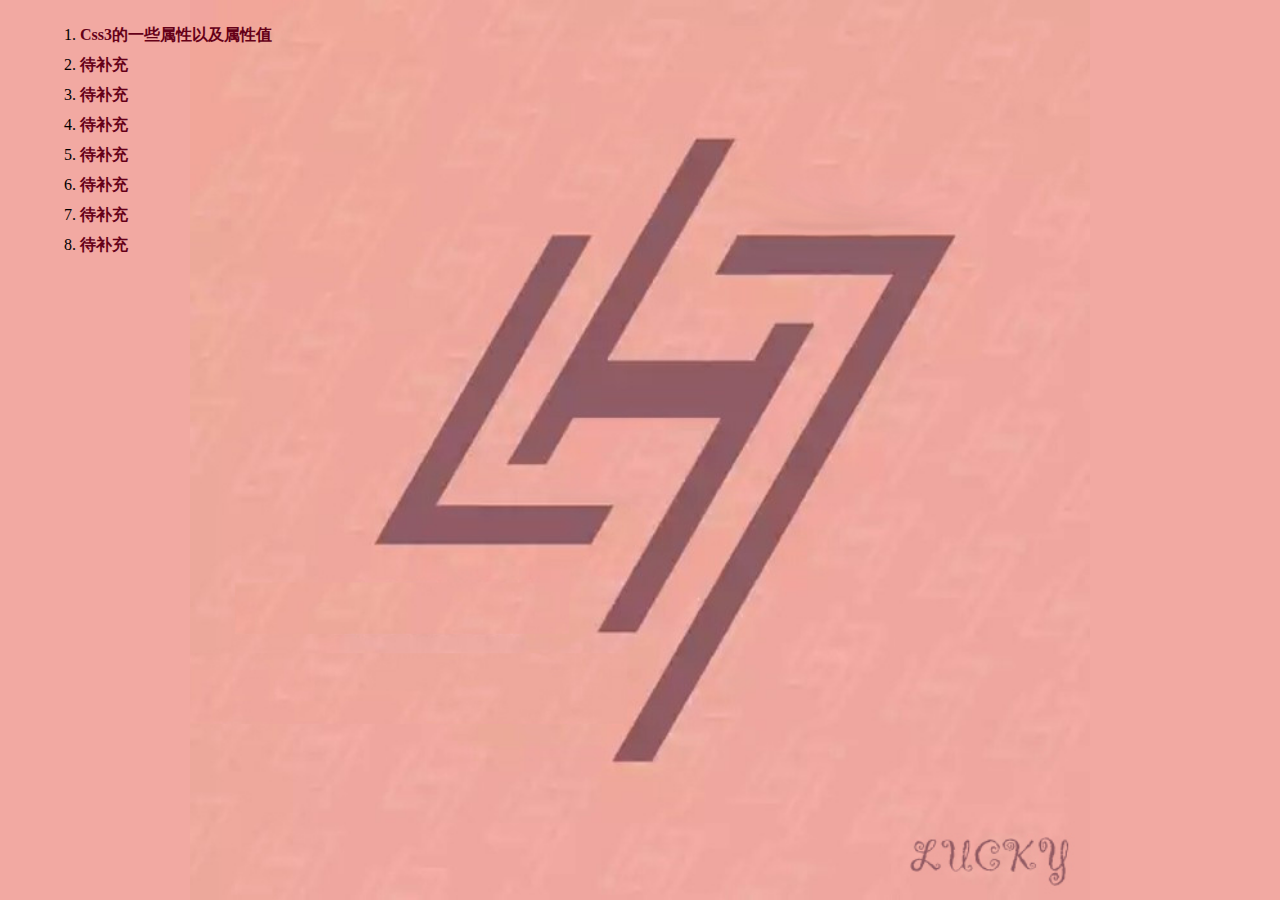
<file: index.html>
<!DOCTYPE html>
<html lang="en">
<head>
    <meta charset="UTF-8" />
    <meta http-equiv="X-UA-Compatible" content="IE=edge,chrome=1">
    <meta http-equiv="Access-Control-Allow-Origin" content="*">
    <meta name="viewport" content="width=device-width,initial-scale=1.0,minimum-scale=1.0,maximum-scale=1.0,user-scalable=no">
    <title>lucky的学习笔记</title>
    <link rel="stylesheet" type="text/css" href="css/index.css" />
    <link href="img/icon.ico" rel="shortcut icon" />
</head>
<body>
    <div class="wrapper">
        <ul class="list">
            <li><a href="pages/css3.html">Css3的一些属性以及属性值</a></li>
            <li><a href="">待补充</a></li>
            <li><a href="">待补充</a></li>
            <li><a href="">待补充</a></li>
            <li><a href="">待补充</a></li>
            <li><a href="">待补充</a></li>
            <li><a href="">待补充</a></li>
            <li><a href="">待补充</a></li>
        </ul>
    </div>
</body>
</html>
</file>
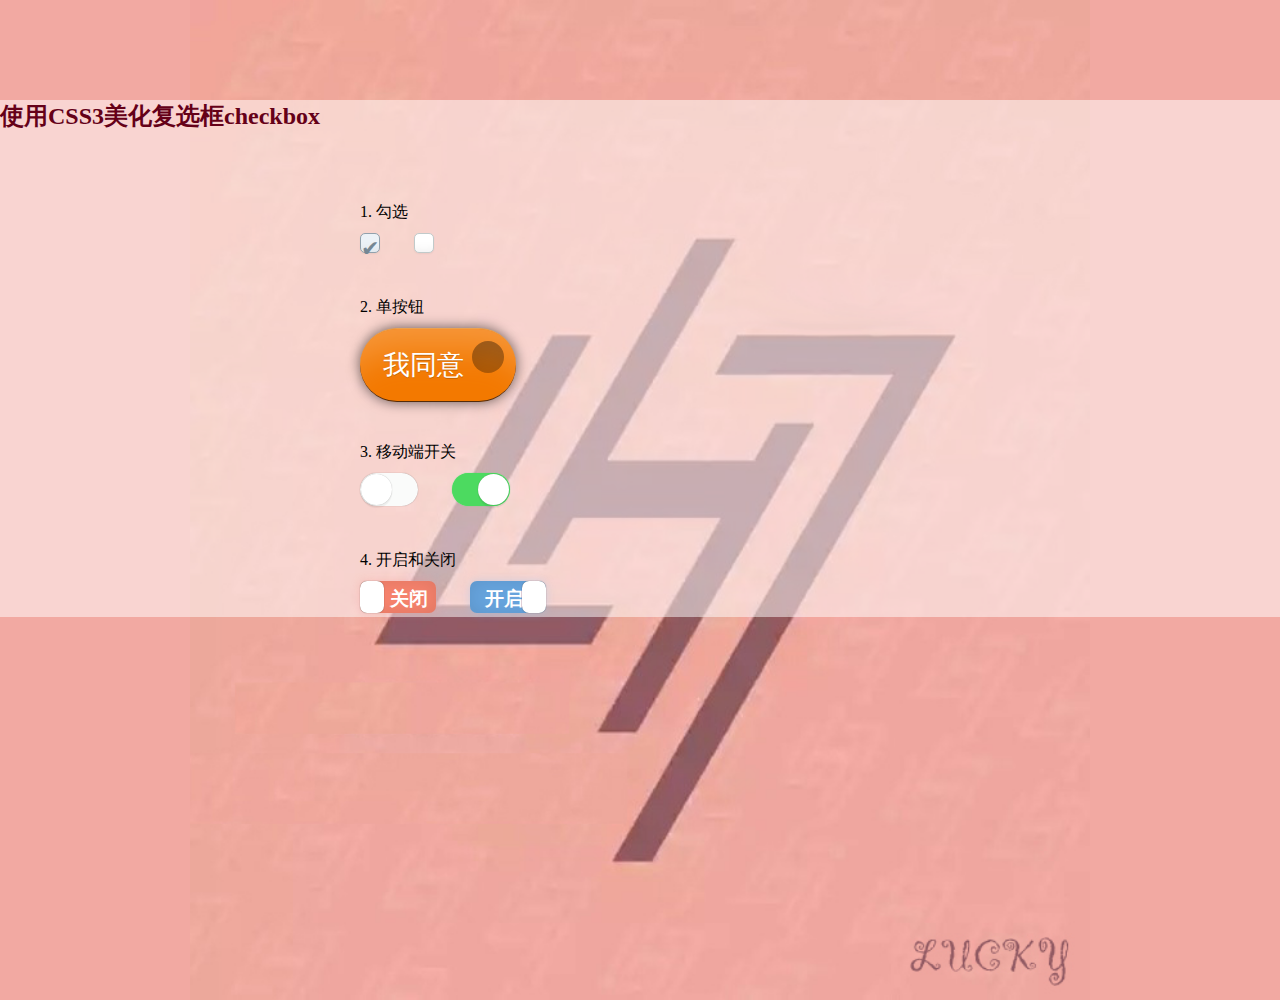
<file: checkout/index.html>
<!DOCTYPE HTML>
<html>
<head>
<meta charset="utf-8">
<meta name="viewport" content="width=device-width, initial-scale=1, maximum-scale=1">
<title>演示：使用CSS3美化复选框checkbox</title>
<meta name="keywords" content="css3,表单,复选框美化" />
<meta name="description" content="Helloweba文章结合实例演示HTML5、CSS3、jquery、PHP等WEB技术应用。" />
<link rel="stylesheet" type="text/css" href="http://www.helloweba.com/demo/css/main.css" />
<style type="text/css">
.demo{width:560px; margin:60px auto 10px auto;}
.wrap{margin:30px 0;}
.wrap p{padding:10px 0;}
</style>
<link rel="stylesheet" type="text/css" href="style.css" />
<!--[if lte IE 8]>
<link href="ie8.css" rel="stylesheet" type="text/css"/>
<![endif]-->
<script src="modernizr.js"></script>
<!--[if IE]>
<script src="http://libs.useso.com/js/html5shiv/3.7/html5shiv.min.js"></script>
<![endif]-->
</head>

<body>
<div id="main">
   <h2 class="top_title"><a href="http://www.helloweba.com/view-blog-295.html">使用CSS3美化复选框checkbox</a></h2>
	<div class="demo">
		<div class="wrap">
			<p>1. 勾选</p>
			<input type="checkbox" id="checkbox_a1" class="chk_1" checked /><label for="checkbox_a1"></label>
			<input type="checkbox" id="checkbox_a2" class="chk_1" /><label for="checkbox_a2"></label>
		</div>
		<div class="wrap" style="width:198px">
			<p>2. 单按钮</p>
			<input type="checkbox" id="checkbox_b1" class="chk_2" /><label for="checkbox_b1">我同意</label>
		</div>
		
		<div class="wrap" style="width: 180px;">
			<p>3. 移动端开关</p>
			<input type="checkbox" id="checkbox_c1" class="chk_3" /><label for="checkbox_c1"></label>
			<input type="checkbox" id="checkbox_c2" class="chk_3" checked /><label for="checkbox_c2"></label>
		</div>
		
		<div class="wrap" style="width: 231px;">
			<p>4. 开启和关闭</p>
			<input type="checkbox" id="checkbox_d1" class="chk_4" /><label for="checkbox_d1"></label>
			<input type="checkbox" id="checkbox_d2" class="chk_4" checked /><label for="checkbox_d2"></label>
		</div>
	</div>
</div>

</body>
</html>
</file>
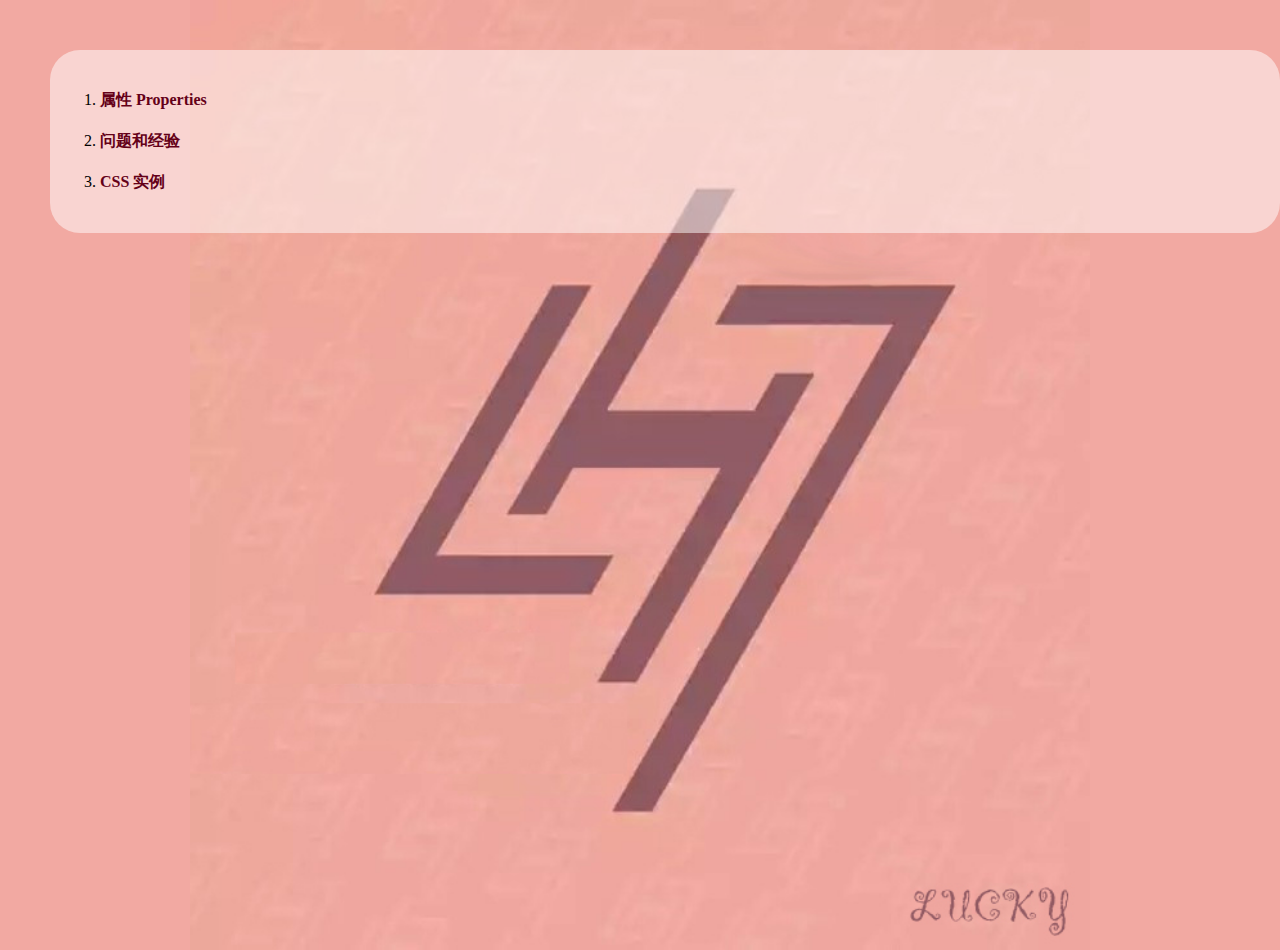
<file: pages/css3.html>
<!DOCTYPE html>
<html lang="en">
<head>
    <meta charset="UTF-8" />
    <title>Css3的一些属性以及属性值</title>
    <meta http-equiv="X-UA-Compatible" content="IE=edge,chrome=1">
    <meta http-equiv="Access-Control-Allow-Origin" content="*">
    <meta name="viewport" content="width=device-width,initial-scale=1.0,minimum-scale=1.0,maximum-scale=1.0,user-scalable=no">
    <link rel="stylesheet" type="text/css" href="../css/css3.css" />
    <link href="../img/icon.ico" rel="shortcut icon" />
    <style type="text/css">
    .{}
    </style>

</head>
<body>
<ol>
    <li>
        <div class="slide">
            <a href="javascript:;">属性 Properties</a>
        </div>
        <ul class="info_1">
            <li>
                <div class="slide parent">
                    <a href="javascript:;">用户界面 (User Interface)</a>
                </div>
                <ul class="info_1">
                    <li>
                        <div class="slide slide-all">
                            <a href="javascript:;">设置或检索是否允许用户选中文本.(user-select:text)</a>
                        </div>    
                        <img src="../img/c3/user-select.png" alt="" />
                    </li>
                    <li>
                        <div class="slide">
                            <a href="javascript:;">设置或检索外观按照本地默认样式.(appearance:none)</a>
                        </div>    
                        <img src="../img/c3/appearance_1.png" alt="" />
                        <img src="../img/c3/appearance_2.png" alt="" />
                    </li>
                    <li>
                        <div class="slide">
                            <a href="javascript:;">定义内联内容溢出其块容器是否截断.(text-overflow:clip)</a>
                        </div>    
                        <img src="../img/c3/text-overflow_1.png" alt="" />
                        <img src="../img/c3/text-overflow_2.png" alt="" />
                    </li>
                    <li>
                        <div class="slide">
                            <a href="javascript:;">复合属性。设置或检索对象外的线条轮廓。outline画在 <' border '> 外面</a>
                        </div>    
                        <img src="../img/c3/outline.png" alt="" />
                        <img src="../img/c3/outline_width.png" alt="" />
                        <img src="../img/c3/outline_color.png" alt="" />
                        <img src="../img/c3/outline_style.png" alt="" />
                        <img src="../img/c3/outline_offset.png" alt="" />
                    </li>
                    <li>
                        <div class="slide">
                            <a href="javascript:;">设置或检索对象的导航方向。(nav-index,nav-up,nav-down,nav-left,nav-right)</a>
                        </div>    
                        <img src="../img/c3/nav-index.png" alt="" />
                        <img src="../img/c3/nav-up.png" alt="" />
                        <img src="../img/c3/nav-left.png" alt="" />
                    </li>
                    <li>
                        <div class="slide">
                            <a href="javascript:;">鼠标指针放在一个元素边界范围内时所用的光标形状(cursor:auto)</a>
                        </div>    
                        <div class="display-none">
                            <a href="http://www.css88.com/book/css/properties/user-interface/cursor.htm" target="_blank">实例链接：http://www.css88.com/book/css/properties/user-interface/cursor.htm</a>
                            <table class="test">
                                <caption>cursor光标类型</caption>
                                <tbody>
                                    <tr>
                                        <td style="cursor:auto">auto</td>
                                        <td style="cursor:default">default</td>
                                        <td style="cursor:none">none</td>
                                        <td style="cursor:context-menu">context-menu</td>
                                        <td style="cursor:help">help</td>
                                        <td style="cursor:pointer">pointer</td>
                                        <td style="cursor:progress">progress</td>
                                    </tr>
                                    <tr>
                                        <td style="cursor:wait">wait</td>
                                        <td style="cursor:cell">cell</td>
                                        <td style="cursor:crosshair">crosshair</td>
                                        <td style="cursor:text">text</td>
                                        <td style="cursor:vertical-text">vertical-text</td>
                                        <td style="cursor:alias">alias</td>
                                        <td style="cursor:copy">copy</td>
                                    </tr>
                                    <tr>
                                        <td style="cursor:move">move</td>
                                        <td style="cursor:no-drop">no-drop</td>
                                        <td style="cursor:not-allowed">not-allowed</td>
                                        <td style="cursor:e-resize">e-resize</td>
                                        <td style="cursor:n-resize">n-resize</td>
                                        <td style="cursor:ne-resize">ne-resize</td>
                                        <td style="cursor:nw-resize">nw-resize</td>
                                    </tr>
                                    <tr>
                                        <td style="cursor:s-resize">s-resize</td>
                                        <td style="cursor:se-resize">se-resize</td>
                                        <td style="cursor:sw-resize">sw-resize</td>
                                        <td style="cursor:w-resize">w-resize</td>
                                        <td style="cursor:ew-resize">ew-resize</td>
                                        <td style="cursor:ns-resize">ns-resize</td>
                                        <td style="cursor:nesw-resize">nesw-resize</td>
                                    </tr>
                                    <tr>
                                        <td style="cursor:nwse-resize">nwse-resize</td>
                                        <td style="cursor:col-resize">col-resize</td>
                                        <td style="cursor:row-resize">row-resize</td>
                                        <td style="cursor:all-scroll">all-scroll</td>
                                        <td class="url">url</td>
                                        <td style="cursor:zoom-in">zoom-in</td>
                                        <td style="cursor:zoom-out">zoom-out</td>
                                    </tr>
                                </tbody>
                            </table>

                        </div>
                    </li>
                    <li>
                        <div class="slide">
                            <a href="javascript:;">设置或检索对象的缩放比例。(zoom:normal)</a>
                        </div>    
                        <img src="../img/c3/zoom.png" alt="" />
                        <div class="display-none">
                            <div style="zoom:normal;">zoom:normal</div>
                            <div style="zoom:5;">zoom:5</div>
                            <div style="zoom:300%;">zoom:300%</div>
                        </div>
                    </li>
                    <li>
                        <div class="slide">
                            <a href="javascript:;">盒模型组成模式。(box-sizing:content-box)</a>
                        </div>    
                        <img src="../img/c3/box-sizing_1.png" alt="" />
                        <img src="../img/c3/box-sizing_2.png" alt="" />
                        <div class="display-none">
                            <div style="width:200px;height:70px;padding:10px;border:15px solid #999;-moz-box-sizing:content-box;-ms-box-sizing:content-box;box-sizing:content-box;background:#eee;">content-box</div>
                            <div style="width:200px;height:70px;padding:10px;border:15px solid #999;-moz-box-sizing:border-box;-ms-box-sizing:border-box;box-sizing:border-box;background:#eee;margin-top:20px;">border-box</div>
                        </div>
                    </li>
                    <li>
                        <div class="slide">
                            <a href="javascript:;">是否允许用户缩放，调节元素尺寸大小。(resize:none)</a>
                        </div>    
                        <img src="../img/c3/resize.png" alt="" />
                        <div class="display-none" style="overflow:auto;width:200px;height:100px;resize:both;background:#eee;">
                            <ul>
                                <li>新闻列表</li>
                                <li>新闻列表</li>
                                <li>新闻列表</li>
                            </ul>
                        </div>
                    </li>
                    <li>
                        <div class="slide">
                            <a href="javascript:;">是否允许用户激活输入中文，韩文，日文等的输入法（IME）状态。</a>
                        </div>    
                        <img src="../img/c3/resize.png" alt="" />
                        <div class="display-none">
                            <a href="http://www.w3chtml.com/css3/properties/user-interface/ime-mode.html" target="_blank">实例链接：http://www.w3chtml.com/css3/properties/user-interface/ime-mode.html</a>
                        </div>
                    </li>
                    <li>
                        <div class="slide">
                            <a href="javascript:;">在何时成为属性事件的target。（pointer-events:auto）</a>
                        </div>    
                        <img src="../img/c3/pointer-events.png" alt="" />
                        <div class="display-none">
                            <a href="http://www.w3chtml.com/css3/properties/user-interface/ime-mode.html" target="_blank">实例链接：http://www.w3chtml.com/css3/properties/user-interface/ime-mode.html</a>
                        </div>
                    </li>
                    <li>
                        <div class="slide">
                            <a href="javascript:;">表格边框显示为一条单独的边框(border-collapse:separate)</a>
                        </div>
                        <img src="../img/c3/border-collapse.png" alt="" />
                        <img src="../img/c3/border-collapse_1.png" alt="" />
                        <img src="../img/c3/border-collapse_2.png" alt="" />
                    </li>
                </ul>
            </li>
        </ul>
    </li>
    <li>
        <div class="slide">
            <a href="javascript:;">问题和经验</a>
        </div>
        <ul class="info_1">
            <li>
                <div class="slide parent">
                    <a href="javascript:;">CSS Bugs 解决方案</a>
                </div>
                <ul class="info_1">
                    <li>
                        <div class="slide slide-all">
                            <a href="javascript:;">如何在IE6及更早浏览器中定义小高度的容器？</a>
                        </div>
                        <div class="display-none">  
                            <b>方法：</b>
                            <p class="how">#test{overflow:hidden;height:1px;font-size:0;line-height:0;}</p>
                            <p class="why">IE6及更早浏览器之所以无法直接定义较小高度的容器是因为默认会有行高。</p>
                        </div>
                    </li>
                    <li>
                        <div class="slide slide-all">
                            <a href="javascript:;">如何解决IE6及更早浏览器浮动时产生双倍边距的BUG？</a>
                        </div>
                        <div class="display-none">  
                            <b>方法：</b>
                            <p class="how">#test{display:inline;}</p>
                            <p class="why">当在IE6及更早浏览器中出现浮动后margin值解析为双倍的情况，设置该元素的display属性为inline即可。</p>
                        </div>
                    </li>
                    <li>
                        <div class="slide slide-all">
                            <a href="javascript:;">如何在IE6及更早浏览器下模拟min-height效果？</a>
                        </div>
                        <div class="display-none">  
                            <b>方法：</b>
                            <p class="how">#test{min-height:100px;_height:100px;}</p>
                            <p class="why">注意此时#test不能再设置overflow的值为hidden，否则模拟min-height效果将失效。</p>
                        </div>
                    </li>
                    <li>
                        <div class="slide slide-all">
                            <a href="javascript:;">如何解决按钮在IE7及更早浏览器下随着value增多两边留白也随着增加的问题？</a>
                        </div>
                        <div class="display-none">  
                            <b>方法：</b>
                            <p class="how">input,button{overflow:visible;}</p>
                        </div>
                    </li>
                    <li>
                        <div class="slide slide-all">
                            <a href="javascript:;">如何解决IE7及更早浏览器下当li中出现2个或以上的浮动时，li之间产生的空白间隙的BUG？</a>
                        </div>
                        <div class="display-none">  
                            <b>方法：</b>
                            <p class="how">li{vertical-align:top;}</p>
                            <p class="why">除了top值，还可以设置为text-top | middle | bottom | text-bottom，甚至特定的< length >和< percentage >值都可以。</p>
                        </div>
                    </li>
                    <li>
                        <div class="slide slide-all">
                            <a href="javascript:;">如何解决IE6及更早浏览器下的3像素BUG？</a>
                        </div>
                        <div class="display-none">  
                            <b>方法：</b>
                            <p class="how">
                                .a{color:#f00;} <br />
                                .main{width:950px;background:#eee;} <br />
                                .content{float:left;width:750px;height:100px;background:#ccc;_margin-right:-3px;} <br />
                                .aside{height:100px;background:#aaa;} <br />

                                < div class="main"> <br />
                                &nbsp;&nbsp;< div class="content">content< /div> <br />
                                &nbsp;&nbsp;< div class="aside">aside< /div> <br />
                                < /div> <br />
                            </p>
                            <p class="why">在IE6及更早浏览器下为.content设置margin-right:-3px；也可以设置.aside为浮动</p>
                        </div>
                    </li>
                    <li>
                        <div class="slide slide-all">
                            <a href="javascript:;">如何解决IE6下的文本溢出BUG？</a>
                        </div>
                        <img src="../img/c3/bug_1.png" alt="" />
                    </li>
                    <li>
                        <div class="slide slide-all">
                            <a href="javascript:;">(1).IE6使用滤镜PNG图片透明后，容器内链接失效.</a>
                            <a href="javascript:;">(2).IE6无法识别伪对象:first-letter/:first-line.</a>
                            <a href="javascript:;">(3).IE8会忽略伪对象:first-letter/:first-line里的!important规则.</a>
                            <a href="javascript:;">(4).IE6会忽略同一条样式体内的!important规则.</a>
                        </div>
                        <img src="../img/c3/bug_2.png" alt="" />
                    </li>
                    <li>
                        <div class="slide slide-all">
                            <a href="javascript:;">(1).如何解决IE6及更早浏览器下当li内部元素是定义了display:block的内联元素时底部产生空白的问题？</a>
                            <a href="javascript:;">(2).如何解决IE6及更早浏览器下未定义宽度的浮动或绝对定位元素会被内部设置了zoom:1的块元素撑开的问题？</a>
                        </div>
                        <img src="../img/c3/bug_3.png" alt="" />
                    </li>
                    <li>
                        <div class="slide slide-all">
                            <a href="javascript:;">(1).如何解决IE7及更早浏览器下子元素相对定位时父元素overflow属性的auto|hidden失效的问题？</a>
                            <a href="javascript:;">(2).如何解决Chrome在应用transition时页面闪动的问题？</a>
                        </div>
                        <img src="../img/c3/bug_4.png" alt="" />
                    </li>
                </ul>
            </li>
            <li>
                <div class="slide parent">
                    <a href="javascript:;">CSS 技巧和经验</a>
                </div>
                <ul class="info_1">
                    <li>
                        <div class="slide slide-all">
                            <a href="javascript:;">(1).如何清除图片下方出现几像素的空白间隙？</a>
                            <a href="javascript:;">(2).如何让文本垂直对齐文本输入框？</a>
                        </div>
                        <img src="../img/c3/bug_5.png" alt="" />
                    </li>
                    <li>
                        <div class="slide slide-all">
                            <a href="javascript:;">(1).为什么Standard mode下IE无法设置滚动条的颜色？</a>
                            <a href="javascript:;">(2).如何使文本溢出边界不换行强制在一行内显示？</a>
                            <a href="javascript:;">(3).如何使文本溢出边界显示为省略号？</a>
                            <a href="javascript:;">(4).如何使连续的长字符串自动换行？</a>
                        </div>
                        <img src="../img/c3/bug_6.png" alt="" />
                    </li>
                    <li>
                        <div class="slide slide-all">
                            <a href="javascript:;">(1).如何清除浮动？(3种)</a>
                            <a href="javascript:;">(2).如何定义鼠标指针的光标形状为手型并兼容所有浏览器？</a>
                            <a href="javascript:;">(3).如何让已知高度的容器在页面中水平垂直居中？</a>
                            <a href="javascript:;">(4).如何让未知尺寸的图片在已知宽高的容器内水平垂直居中？</a>
                        </div>
                        <img src="../img/c3/bug_7.png" alt="" />
                    </li>
                    <li>
                        <div class="slide slide-all">
                            <a href="javascript:;">(1).如何在文本框中禁用中文输入法？</a>
                            <a href="javascript:;">(2).如何解决列表中list-style-image不能精准定位的问题？</a>
                            <a href="javascript:;">(3).如何解决伪对象:before和:after在input标签上的怪异表现的问题？</a>
                        </div>
                        <img src="../img/c3/bug_8.png" alt="" />
                    </li>
                    <li>
                        <div class="slide slide-all">
                            <a href="javascript:;">以图换字的几种方法及优劣分析.(4种)</a>
                        </div>
                        <img src="../img/c3/bug_9.png" alt="" />
                        <div class="display-none">
                            <div style="width:200px;height:50px;text-indent:-9999px;background:#eee url(../img/icon.ico) no-repeat;">以图换字之内容负缩进法</div>
                            <hr />
                            <div style="width:200px;height:50px;background:red url(../img/icon.ico) no-repeat;"><span style="visibility:hidden;">以图换字之内容隐藏法</span></div>
                        </div>
                    </li>
                </ul>
            </li>
            <li>
                <div class="slide parent">
                    <a href="javascript:;">CSS 其他技巧</a>
                </div>
                <ul class="info_1">
                    <li>
                        <div class="slide slide-all">
                            <a href="javascript:;">如何让层在falsh上显示？</a>
                            <a href="javascript:;">如何使用标准的方法在页面上插入flash？</a>
                            <a href="javascript:;">如何在点文字时也选中复选框或单选框？</a>
                            <a href="javascript:;">IE下如何对Standard Mode与Quirks Mode进行切换？</a>
                            <a href="javascript:;">如何区别display:none与visibility:hidden？</a>
                            <a href="javascript:;">如何设置IE下的iframe背景透明？</a>
                        </div>
                        <img src="../img/c3/bug_10.png"/>
                        <img src="../img/c3/bug_11.png"/>
                    </li>
                </ul>
            </li>
            
        </ul>
    </li>
    <li>
        <div class="slide">
            <a href="javascript:;">CSS 实例</a>
        </div>
        <ul class="info_1">
            <li>
                <div class="slide slide-all">
                    <a href="C3example/checkout/index.html">使用CSS3美化复选框checkbox</a>
                </div>
            </li>
        </ul>
    </li>
</ol>
    
    <script src="../js/jquery.js"></script>
    <script src="../js/js.js"></script>
</body>
</html>
</file>
<file: css/index.css>
* {
  margin: 0;
  padding: 0; }

body, html {
  width: 100%;
  height: 100%;
  background: #f2a9a2 url(../img/bg.jpg) center center no-repeat;
  background-size: contain; }

ul, li, ol {
  list-style-type: decimal; }

a {
  text-decoration: none;
  font-weight: 900;
  color: #650018; }

.wrapper {
  padding: 20px; }

.logo {
  display: inline-block;
  margin-bottom: 20px;
  height: 20%; }

.list {
  margin-left: 60px; }
  .list li {
    line-height: 30px; }

/*# sourceMappingURL=index.css.map */
</file>
<file: checkout/style.css>
@import "../css/index.css";
#main{
	background:rgba(255,255,255,.5);
	margin:100px auto;
}
.chk_1,.chk_2,.chk_3,.chk_4 {
    display: none;
}
 
/*******STYLE 1*******/
.chk_1 + label {
	background-color: #FFF;
	border: 1px solid #C1CACA;
	box-shadow: 0 1px 2px rgba(0, 0, 0, 0.05), inset 0px -15px 10px -12px rgba(0, 0, 0, 0.05);
	padding: 9px;
	border-radius: 5px;
	display: inline-block;
	position: relative;
	margin-right: 30px;
}
.chk_1 + label:active {
	box-shadow: 0 1px 2px rgba(0,0,0,0.05), inset 0px 1px 3px rgba(0,0,0,0.1);
}

.chk_1:checked + label {
	background-color: #ECF2F7;
	border: 1px solid #92A1AC;
	box-shadow: 0 1px 2px rgba(0, 0, 0, 0.05), inset 0px -15px 10px -12px rgba(0, 0, 0, 0.05), inset 15px 10px -12px rgba(255, 255, 255, 0.1);
	color: #243441;
}

.chk_1:checked + label:after {
	content: '\2714';
	position: absolute;
	top: 0px;
	left: 0px;
	color: #758794;
	width: 100%;
	text-align: center;
	font-size: 1.4em;
	padding: 1px 0 0 0;
	vertical-align: text-top;
}


/*******STYLE 2*******/
.chk_2 + label {
	background-color: #F37900;
	padding: 18px 20px 18px 23px;
	box-shadow: inset 0 50px 37px -30px rgba(255, 222, 197, 0.3), 0 0 13px rgba(0, 0, 0, 0.6);
	border-radius: 1000px;
	display: inline-block;
	position: relative;
	border-top: 1px solid #ECA14F;
	margin-right: 30px;
	color: #FFF;
	font-size: 1.7em;
	width: 113px;
	text-shadow: 0 1px 0 rgba(0, 0, 0, 0.2);
	border-bottom: 1px solid #552B09;
}

.chk_2 + label:hover  {
	border-top: 1px solid #FC8C1E;
	background: #FC8C1E;
	box-shadow: inset 0 -50px 37px -30px rgba(255, 222, 197, 0.07), 0 0 13px rgba(0, 0, 0, 0.6);
}

.chk_2 + label:active  {
	border-top: none;
	background: #FC8C1E;
	padding: 19px 20px 18px 23px;
	box-shadow: inset 0 3px 8px rgba(129, 69, 13, 0.3), inset 0 -50px 37px -30px rgba(255, 222, 197, 0.07), 0 0 13px rgba(0, 0, 0, 0.6);	
}

.chk_2 + label:after {
	content: ' ';
	border-radius: 100px;
	width: 32px;
	position: absolute;
	top: 12px;
	right: 12px;
	box-shadow: inset 0px 16px 40px rgba(0, 0, 0, 0.4);
	height: 32px;
}

.chk_2 + label:before {
	content: ' ';
	border-radius: 100px;
	width: 20px;
	position: absolute;
	top: 18px;
	right: 18px;
	z-index: 999;
	box-shadow: inset 0px 16px 40px #FFF;
	height: 20px;
	display: none;
}

.chk_2:checked + label:before {
	display: block;
}

/*******STYLE 3*******/

.chk_3 + label {
	background-color: #fafbfa;
	padding: 9px;
	border-radius: 50px;
	display: inline-block;
	position: relative;
	margin-right: 30px;
	-webkit-transition: all 0.1s ease-in;
	transition: all 0.1s ease-in;
	width: 40px;
	height: 15px;
}

.chk_3  + label:after {
	content: ' ';
	position: absolute;
	top: 0;
	-webkit-transition: box-shadow 0.1s ease-in;
	transition: box-shadow 0.1s ease-in;
	left: 0;
	width: 100%;
	height: 100%;
	border-radius: 100px;
	box-shadow: inset 0 0 0 0 #eee, 0 0 1px rgba(0,0,0,0.4);
}

.chk_3  + label:before {
	content: ' ';
	position: absolute;
	background: white;
	top: 1px;
	left: 1px;
	z-index: 999999;
	width: 31px;
	-webkit-transition: all 0.1s ease-in;
	transition: all 0.1s ease-in;
	height: 31px;
	border-radius: 100px;
	box-shadow: 0 3px 1px rgba(0,0,0,0.05), 0 0px 1px rgba(0,0,0,0.3);
}

.chk_3:active + label:after {
	box-shadow: inset 0 0 0 20px #eee, 0 0 1px #eee;
}

.chk_3:active + label:before {
	width: 37px;
}

.chk_3:checked:active + label:before {
	width: 37px;
	left: 20px;
}

.chk_3  + label:active {
	box-shadow: 0 1px 2px rgba(0,0,0,0.05), inset 0px 1px 3px rgba(0,0,0,0.1);
}

.chk_3:checked + label:before {
	content: ' ';
	position: absolute;
	left: 26px;
	border-radius: 100px;
}

.chk_3:checked + label:after {
	content: ' ';
	font-size: 1.5em;
	position: absolute;
	background: #4cda60;
	box-shadow: 0 0 1px #4cda60;
}


/*******STYLE 4*******/
.chk_4 + label {
	background-color: #FFF;
	padding: 11px 9px;
	border-radius: 7px;
	display: inline-block;
	position: relative;
	margin-right: 30px;
	background: #F7836D;
	width: 58px;
	height: 10px;
	box-shadow: inset 0 0 20px rgba(0, 0, 0, 0.1), 0 0 10px rgba(245, 146, 146, 0.4);
}

.chk_4 + label:before {
	content: ' ';
	position: absolute;
	background: #FFF;
	top: 0px;
	z-index: 99999;
	left: 0px;
	width: 24px;
	color: #FFF;
	height: 32px;
	border-radius: 7px;
	box-shadow: 0 0 1px rgba(0,0,0,0.6);
}

.chk_4 + label:after {
	content: '关闭';	
	position: absolute;
	top: 7px;
	left: 37px;
	font-size: 1.2em;
	color: white;
	font-weight: bold;
	left: 8px;
	padding: 5px;
	top:0px;
	border-radius: 100px;
}

.chk_4:checked + label {
	background: #67A5DF;
	box-shadow: inset 0 0 20px rgba(0, 0, 0, 0.1), 0 0 10px rgba(146, 196, 245, 0.4);
}

.chk_4:checked + label:after {
	content: '开启';
	left: 10px;
}

.chk_4:checked + label:before {
	content: ' ';
	position: absolute;
	z-index: 99999;
	left: 52px;
}


.chk_4 + label:after {
	left: 25px;	
}	

#checkbox_d2 + label:after, #checkbox_d2 + label:before, #checkbox label {	
	-webkit-transition: all 0.1s ease-in;
	transition: all 0.1s ease-in;
}
</file>
<file: checkout/ie8.css>
input {
	display: block !important;
	float: left;
	margin: 0 15px;
}

#checkbox-1-1 + label, #checkbox-1-2 + label, #checkbox-1-3 + label {
	display: none;
}
</file>
<file: css/css3.css>
@import url(index.css);
.title {
  width: 90%;
  background: #fff;
  padding: 10px;
  padding-left: 30px; }

a {
  display: inline-block;
  padding: 10px;
  padding-left: 0; }

h1, ol {
  background: rgba(255, 255, 255, 0.5);
  border-radius: 30px;
  margin: 50px;
  padding: 30px;
  padding-left: 50px;
  margin-right: 0; }

.info_1 {
  padding-left: 30px;
  display: none; }
  .info_1 img {
    display: none; }
  .info_1 a {
    display: block; }

.parent {
  display: none;
  display: inline-block;
  width: 100%; }
  .parent a {
    color: #000; }

.display-none {
  display: none; }

.test {
  width: 400px;
  border-collapse: collapse;
  font: 14px/1.5 georgia,arial,serif,sans-serif;
  background: #fff; }

.test td {
  padding: 2px 10px;
  border: 1px solid #ddd; }

.test td:hover {
  background: #eee; }

.url {
  cursor: url(skin/cursor.gif), url(skin/cursor.png), url(skin/cursor.jpg), pointer; }

.how {
  display: inline-block;
  line-height: 30px;
  font-weight: 600;
  border: 1px dashed #C3E1FF;
  background: #C3E1FF;
  margin: 10px 0; }

.why {
  color: #c30; }

.chk_1 {
  display: none; }

.chk_1 + label {
  background-color: #FFF;
  border: 1px solid #C1CACA;
  box-shadow: 0 1px 2px rgba(0, 0, 0, 0.05), inset 0px -15px 10px -12px rgba(0, 0, 0, 0.05);
  padding: 9px;
  border-radius: 5px;
  display: inline-block;
  position: relative;
  margin-right: 30px; }

.chk_1 + label:active {
  box-shadow: 0 1px 2px rgba(0, 0, 0, 0.05), inset 0px 1px 3px rgba(0, 0, 0, 0.1); }

.chk_1:checked + label {
  background-color: #ECF2F7;
  border: 1px solid #92A1AC;
  box-shadow: 0 1px 2px rgba(0, 0, 0, 0.05), inset 0px -15px 10px -12px rgba(0, 0, 0, 0.05), inset 15px 10px -12px rgba(255, 255, 255, 0.1);
  color: #243441; }

.chk_1:checked + label:after {
  content: '\2714';
  position: absolute;
  top: 0px;
  left: 0px;
  color: #758794;
  width: 100%;
  text-align: center;
  font-size: 1.4em;
  padding: 1px 0 0 0;
  vertical-align: text-top; }

/*# sourceMappingURL=css3.css.map */
</file>
